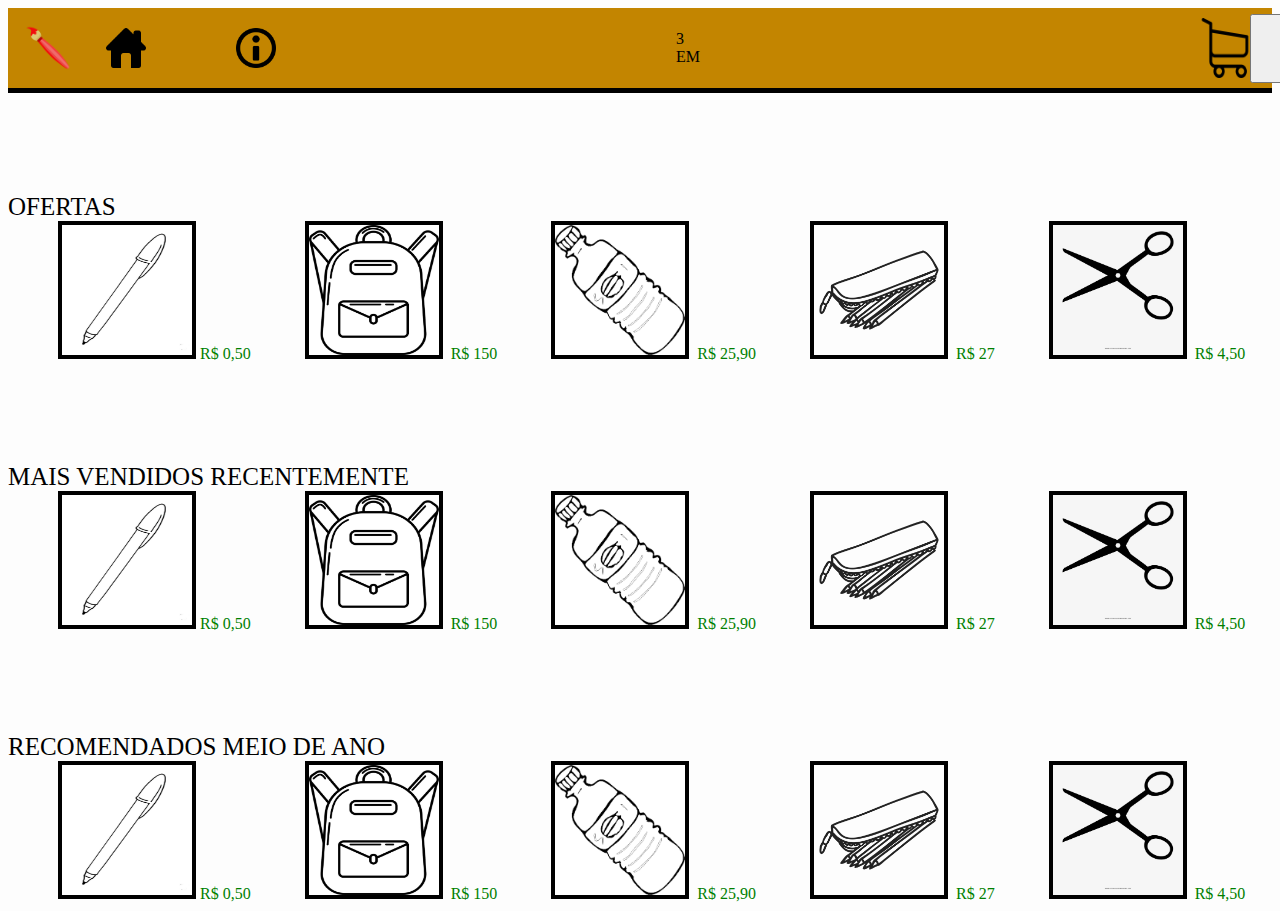
<file: layout-final/index.html>
<!DOCTYPE html>
<html lang="en">
<head>
    <meta charset="UTF-8">
    <meta http-equiv="X-UA-Compatible" content="IE=edge">
    <meta name="viewport" content="width=device-width, initial-scale=1.0">
 <link rel="stylesheet" href="css/style.css">
    <title>Document</title>
</head>
<body>
    
     <div class="av">
      
         
          <img class="a" src="img/pincel.webp">
          <img class="b" src="img/home.webp">
          <img class="c" src="img/info.png">
          <div class="R">3 EM
          <img class="E" src="img/carrinho.png">
                
        
          <div class="dropdown">
            <button class="dropbtn">
              <img class="ss" src="img/menu.jpg"></button>
            <!--div dos links-->
    <div class="dropdown-content">
        <a href="#">LAPÍS</a>
        <a href="#">CANETA</a>
        <a href="#">CADERNO</a>
    </div>
     </div>
       
       
            


          </div>
</div>      
</div>
  <div> 
    <div>
        <div class="F">OFERTAS </div>
        
        <div class="preco">
        <img id="G" src="img/caneta.jpg ">
         R$ 0,50   
        <img id="G" src="img/mochila.jpg ">
        <img class="preco"> R$ 150
        <img id="G" src="img/agua.jpg">
        <img class="preco"> R$ 25,90
        <img id="G" src="img/estojo.png ">
        <img class="preco"> R$ 27
        <img id="G" src="img/tesoura.png ">
        <img class="preco"> R$ 4,50
    
        </div>
        </div>
        </div>
     </div><!--div do preço--> 



     <div>
        <div class="F">MAIS VENDIDOS RECENTEMENTE </div>
        
        <div class="preco">
        <img id="G" src="img/caneta.jpg ">
         R$ 0,50   
        <img id="G" src="img/mochila.jpg ">
        <img class="preco"> R$ 150
        <img id="G" src="img/agua.jpg">
        <img class="preco"> R$ 25,90
        <img id="G" src="img/estojo.png ">
        <img class="preco"> R$ 27
        <img id="G" src="img/tesoura.png ">
        <img class="preco"> R$ 4,50

      </div>
      <div>
        <div class="F">RECOMENDADOS MEIO DE ANO </div>
        
        <div class="preco">
        <img id="G" src="img/caneta.jpg ">
         R$ 0,50   
        <img id="G" src="img/mochila.jpg ">
        <img class="preco"> R$ 150
        <img id="G" src="img/agua.jpg">
        <img class="preco"> R$ 25,90
        <img id="G" src="img/estojo.png ">
        <img class="preco"> R$ 27
        <img id="G" src="img/tesoura.png ">
        <img class="preco"> R$ 4,50
        </div>


</body>
</html>
</file>
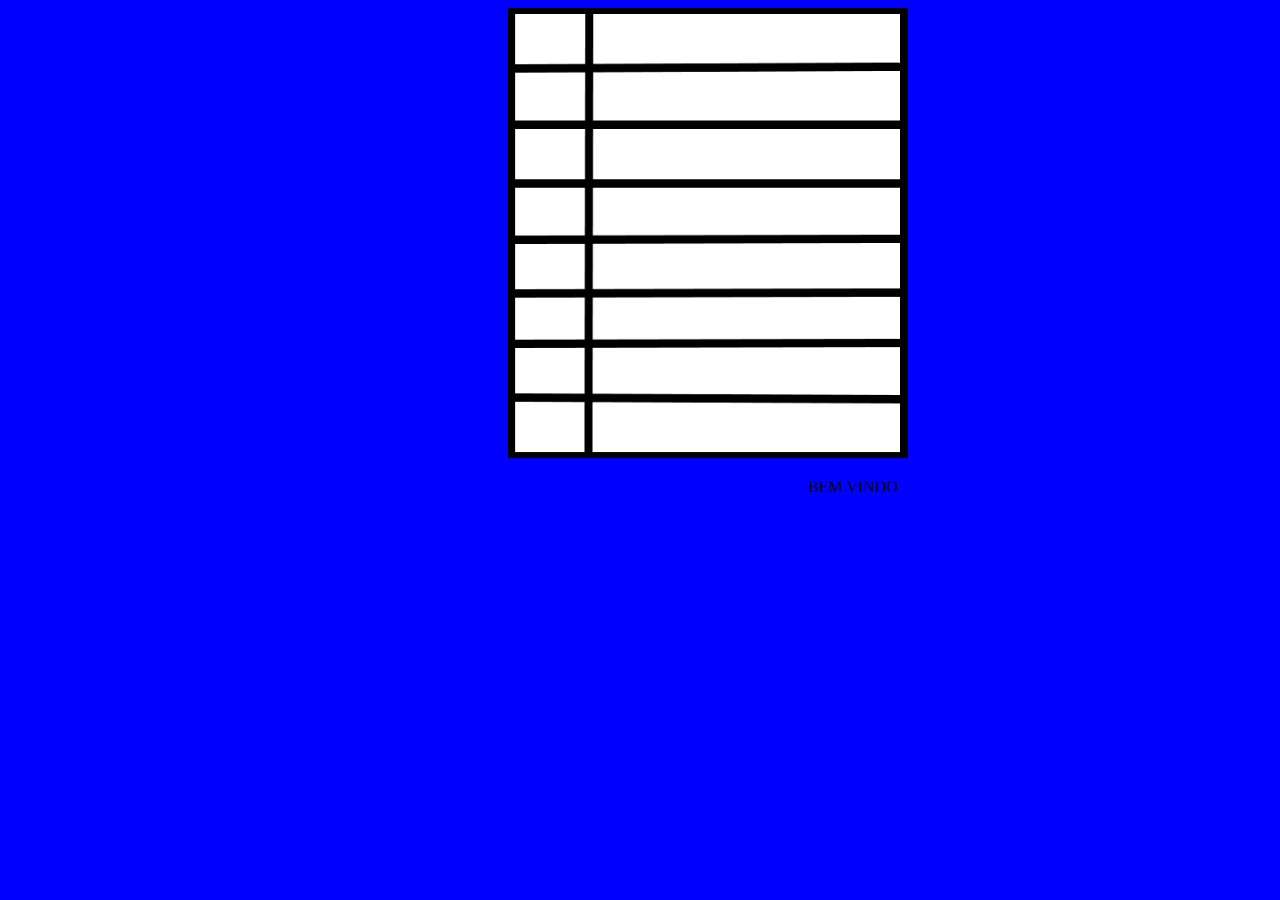
<file: layout-final/cadastro.html>
<!DOCTYPE html>
<html lang="en">
<head>
    <meta charset="UTF-8">
    <meta http-equiv="X-UA-Compatible" content="IE=edge">
    <meta name="viewport" content="width=device-width, initial-scale=1.0">
    <link rel="stylesheet" href="css/style2.css">
    <title>layout 2t</title>
</head>
<body>
    <div>

        
       <img id="j" src="img/pao.png">
     <p class="dd">BEM VINDO </p>
  

    </div>












 
</body>
</html>
</file>
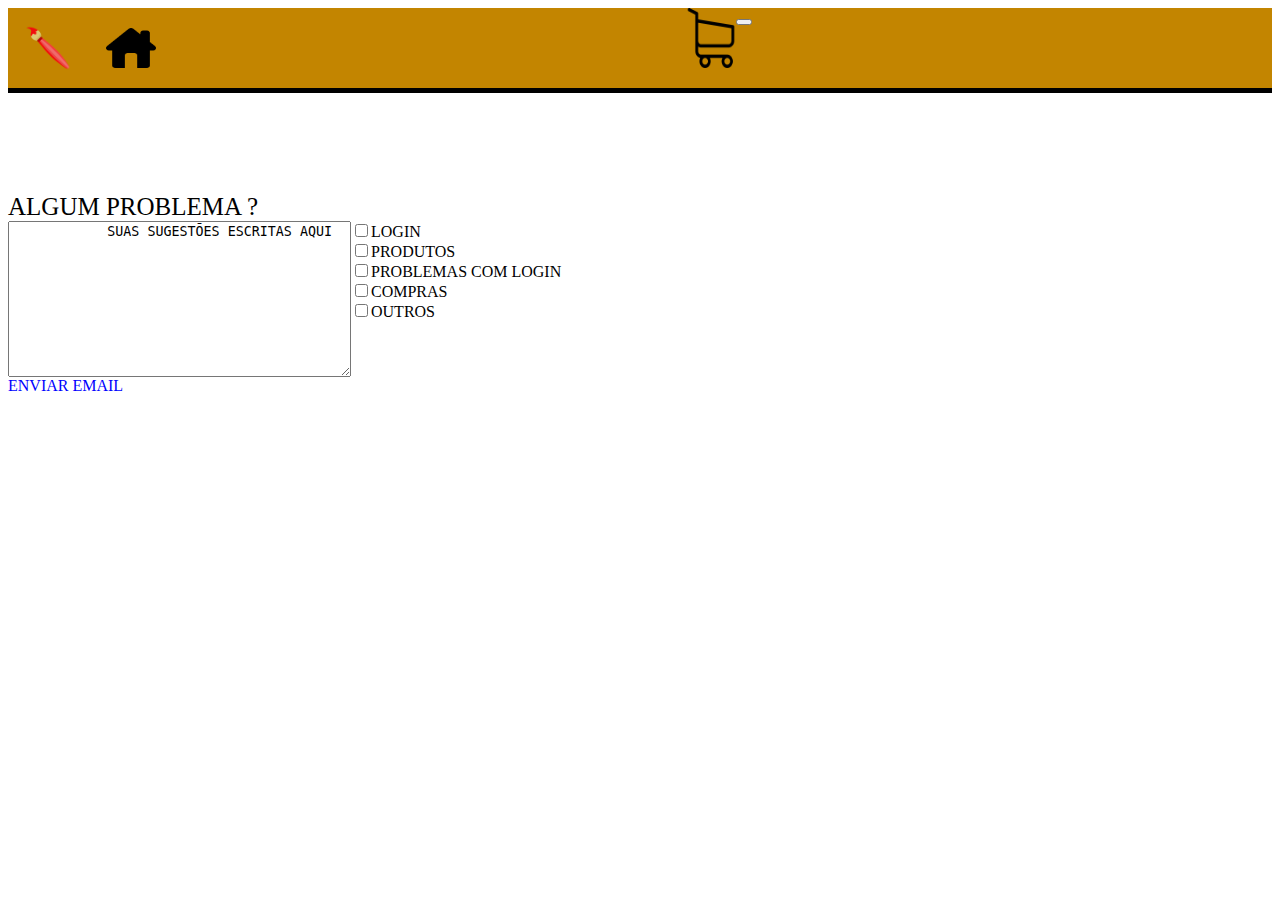
<file: layout-final/forms.html>
<!DOCTYPE html>
<html lang="en">
<head>
    <meta charset="UTF-8">
    <meta http-equiv="X-UA-Compatible" content="IE=edge">
    <meta name="viewport" content="width=device-width, initial-scale=1.0">
    <link rel="stylesheet" href="css/style3.css">
    <title>Document</title>
</head>
<body>
 
    <div class="av">
      
         
        <img class="a" src="img/pincel.webp">
        <img class="b" src="img/home.webp">
        <img class="E" src="img/carrinho.png">
              
      
        <div class="dropdown">
          <button class="dropbtn"><img class="ss" src="img/menu.jpg"></button>
          <!--div dos links-->
  <div class="dropdown-content">
      <a href="#">LAPÍS</a>
      <a href="#">CANETA</a>
      <a href="#">CADERNO</a>
</div>
</div>
</div>      
</div>
<div> 
<div>
    <div class="xxx">ALGUM PROBLEMA ?</div>
    <form>
        
        <div class="jj">
            <textarea name="opiniao"rows="10" cols="40">
            SUAS SUGESTÕES ESCRITAS AQUI
        </textarea>
    </form>    
  <br>
 <div class="gt">
    <input type="checkbox"nam="curso"value="php">LOGIN<br>
    <input type="checkbox"name="curso"value="delphi">PRODUTOS<br>
    <input type="checkbox"name="curso"value="vb">PROBLEMAS COM LOGIN<br>
    <input type="checkbox"name="curso"value="vb">COMPRAS<br>
    <input type="checkbox"name="curso"value="vb">OUTROS<br>
</div>
</div>
<div class="mm">ENVIAR EMAIL</div>
</body>
</html>
</file>
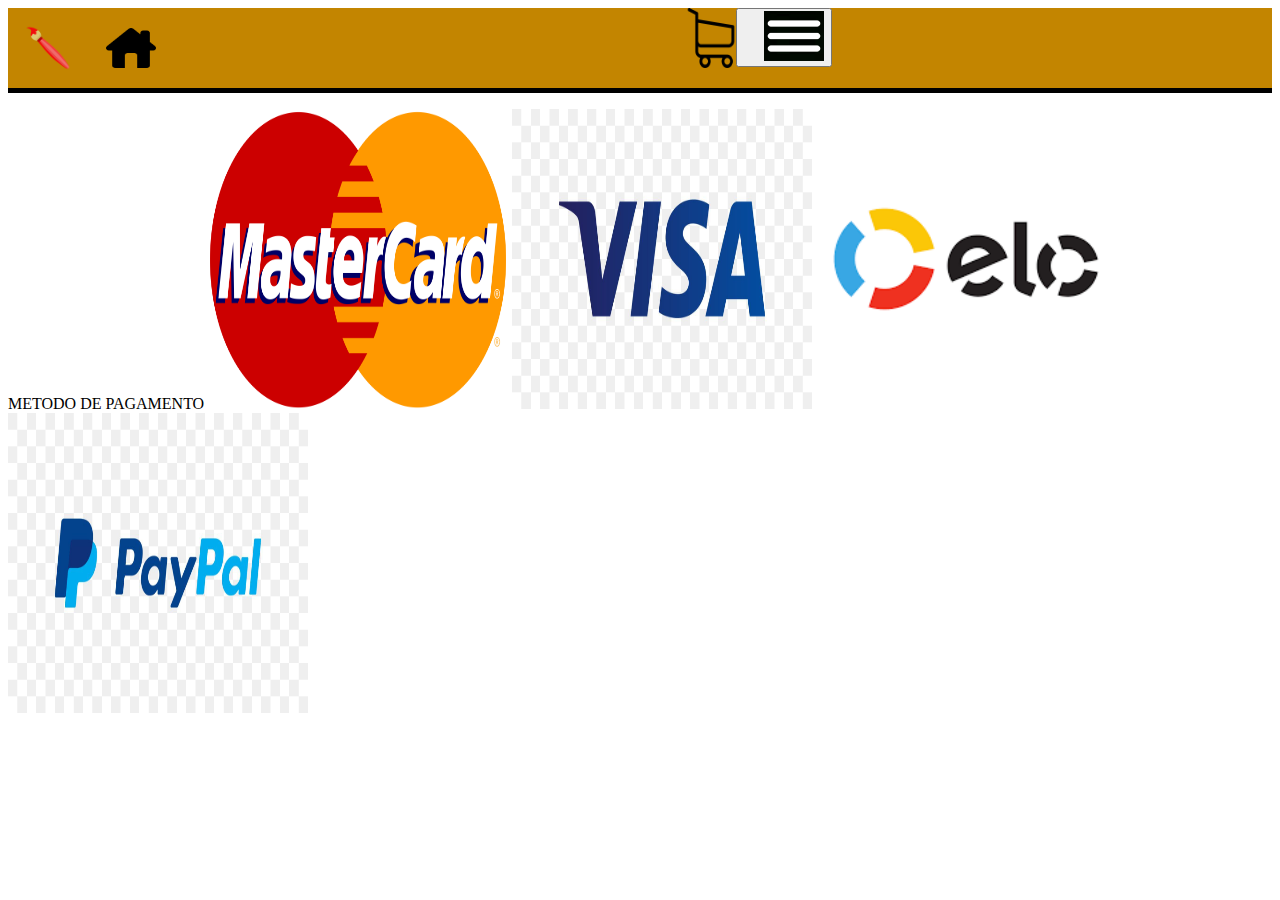
<file: layout-final/pagamento.html>
<!DOCTYPE html>
<html lang="en">
<head>
    <meta charset="UTF-8">
    <meta http-equiv="X-UA-Compatible" content="IE=edge">
    <meta name="viewport" content="width=device-width, initial-scale=1.0">
<link rel="stylesheet" href="css/style4.css">
    <title>Document</title>
</head>
<body>
  
    <div class="av">
      
         
        <img class="a" src="img/pincel.webp">
        <img class="b" src="img/home.webp">
        <img class="E" src="img/carrinho.png">
              
      
        <div class="dropdown">
          <button class="dropbtn"><img class="ss" src="img/menu.jpg"></button>
          <!--div dos links-->
  <div class="dropdown-content">
      <a href="#">LAPÍS</a>
      <a href="#">CANETA</a>
      <a href="#">CADERNO</a>
</div>
</div>
</div>      
</div>
<div> 
<div>
<div class="ff">
    <p class="fffff">METODO DE PAGAMENTO
      <img class="z" src="img/logo1.png">
      <img class="y" src="img/visa.jpg">
      <img class="x" src="img/elo.png">
      <img class="zz" src="img/agua111.jpg">

    </p>
</div>


</body>
</html>
</file>
<file: layout-final/css/style.css>
body{
    background-color: rgb(253, 253, 253)
}
.av{
 
display: flex;
background-color: rgb(195, 133, 0);
border-bottom: 5px solid;color: black
}

.a{
display: flex;
color: white;
height: 80px;
margin-right:18px;
}

.b{
    display: flex;
    height: 40px;
    width: 50px;
    margin-right:30px;
    margin-top:20px;
    
}

.c{
    display: flex;
    height: 50px;
    width:40px;
    height: 40px;
    margin-top: 20px;
    margin-left: 60px;

}
.D{
    display: flex;
    align-items: center;
    justify-content: center;
}
.R{
    display: flex;
    align-items: center;
    margin-left: 400px;
}
.E{
    display:flex;
    width: 50px;
    height: 60px;
    margin-left: 500px;
}
.F{
    margin-top: 100px;
    font-size: 25px;
}
#G{
    border:4px solid; color: black;
    height: 130px;
    width: 130px;
    margin-left: 50px;
}
.mais{
margin-top: 70px;
font-size: 25px;
}
.preco {
    color: green;
}
.pp{ 
    color: green;
    border:4px solid; color: black;
    height: 130px;
    width: 130px;
    margin-left: 50px;
}
#div{
  background-color:#ffffff;
  border:solid 1px;
  border-radius:15px;
  width:300px;
  margin-left: -500px;
}
#GTS{
  display:left;
  background-color:transparent;
  padding-left:5px;
  font-style:italic;
  font-size:18px;
  border:none;
  height:32px;
  width:260px;
}

/*menu*/
.ss{
    
  
    width: 20px;
    height: 60px;
margin-left: 80px;
}

   

.dropdown-content{
    display: none;
    position: absolute;
    background-color: rgb(0, 99, 175);
    min-width: 150px;
    box-shadow: 0px 0px 16px 0px rgba(0,0,0,0.2);
    z-index: 1;
}
.dropdown-content a{
    color: black;
    padding: 12px 16px;
    text-decoration: none;
    display:block;
}
.dropdown-content a:hover{
    background-color: rgb(0, 57, 118);
}
.dropdown:hover .dropbtn{
    display: block;
}
.dropdown:hover .dropdown-content{
    display: block;
}
</file>
<file: layout-final/css/style2.css>
body{
    background-color: blue;
    width: 30%;
    background-image: url(pao.png)
    
    
    ba
}


#j{

margin-left: 500px;
height: 450px;
width: 400px;
}

.dd
{
    position: absolute;
margin-left: 800px;


}
</file>
<file: layout-final/css/style3.css>
.av{
 
    display: flex;
    background-color: rgb(195, 133, 0);
    border-bottom: 5px solid;color: black
    }
    
    .a{
    display: flex;
    color: white;
    height: 80px;
    margin-right:18px;
    }
    
    .b{
        display: flex;
        height: 40px;
        width: 50px;
        margin-right:30px;
        margin-top:20px;
        
    }
    
   
    
    .D{
        display: flex;
        align-items: center;
        justify-content: center;
    }
    .R{
        display: flex;
        align-items: center;
        margin-left: 400px;
    }
    .E{
        display:flex;
        width: 50px;
        height: 60px;
        margin-left: 500px;

}
        .ss{
            border: b;
            display: none;
            width: 60px;
            height: 50px;
            margin-left:20px;
            
        }

        .dropdown-content{
            display: none;
            position: absolute;
            background-color: rgb(0, 99, 175);
            min-width: 150px;
            box-shadow: 0px 0px 16px 0px rgba(0,0,0,0.2);
            z-index: 1;
        }
        .dropdown-content a{
            color: black;
            padding: 12px 16px;
            text-decoration: none;
            display:block;
        }
        .dropdown-content a:hover{
            background-color: rgb(0, 57, 118);
        }
        .dropdown:hover .dropbtn{
            display: block;
        }
        .dropdown:hover .dropdown-content{
            display: block;
        }
        
        .xxx{
            margin-top: 100px;
            font-size: 25px;

        }
    .jj{ 
        display: flex;
        flex-direction: row;
    }

    .mm{
        display: flex;
        color: blue;
    }
</file>
<file: layout-final/css/style4.css>
.av{
    border-bottom: 5px solid;
    color: black;

 
    display: flex;
    background-color: rgb(195, 133, 0);
    border-bottom: 5px solid;color: black
    }
    
    .a{
    display: flex;
    color: white;
    height: 80px;
    margin-right:18px;
    }
    
    .b{
        display: flex;
        height: 40px;
        width: 50px;
        margin-right:30px;
        margin-top:20px;
        
    }
    
   
    
    .D{
        display: flex;
        align-items: center;
        justify-content: center;
    }
    .R{
        display: flex;
        align-items: center;
        margin-left: 400px;
    }
    .E{
        display:flex;
        width: 50px;
        height: 60px;
        margin-left: 500px;

}
        .ss{
            width: 60px;
            height: 50px;
            margin-left:20px;
            
        }

        .dropdown-content{
            display: none;
            position: absolute;
            background-color: rgb(0, 99, 175);
            min-width: 150px;
            box-shadow: 0px 0px 16px 0px rgba(0,0,0,0.2);
            z-index: 1;
        }
        .dropdown-content a{
            color: black;
            padding: 12px 16px;
            text-decoration: none;
            display:block;
        }
        .dropdown-content a:hover{
            background-color: rgb(0, 57, 118);
        }
        .dropdown:hover .dropbtn{
            display: block;
        }
        .dropdown:hover .dropdown-content{
            display: block;
        }
        
        .xxx{
            margin-top: 100px;
            font-size: 25px;

        }
    .jj{ 
        display: flex;
        flex-direction: row;
    }

    .mm{
        display: flex;
        color: blue;
    }

 


.z{
    width: 300px;
    height: 300px;
   
}

.y{
    flex-direction: column;
    width: 300px;
    height: 300px;
 
}
 .x{
    width: 300px;
    height: 300px;
   
}
 .zz{
    display: flex;
    
    width: 300px;
    height: 300px;
   
}
</file>
